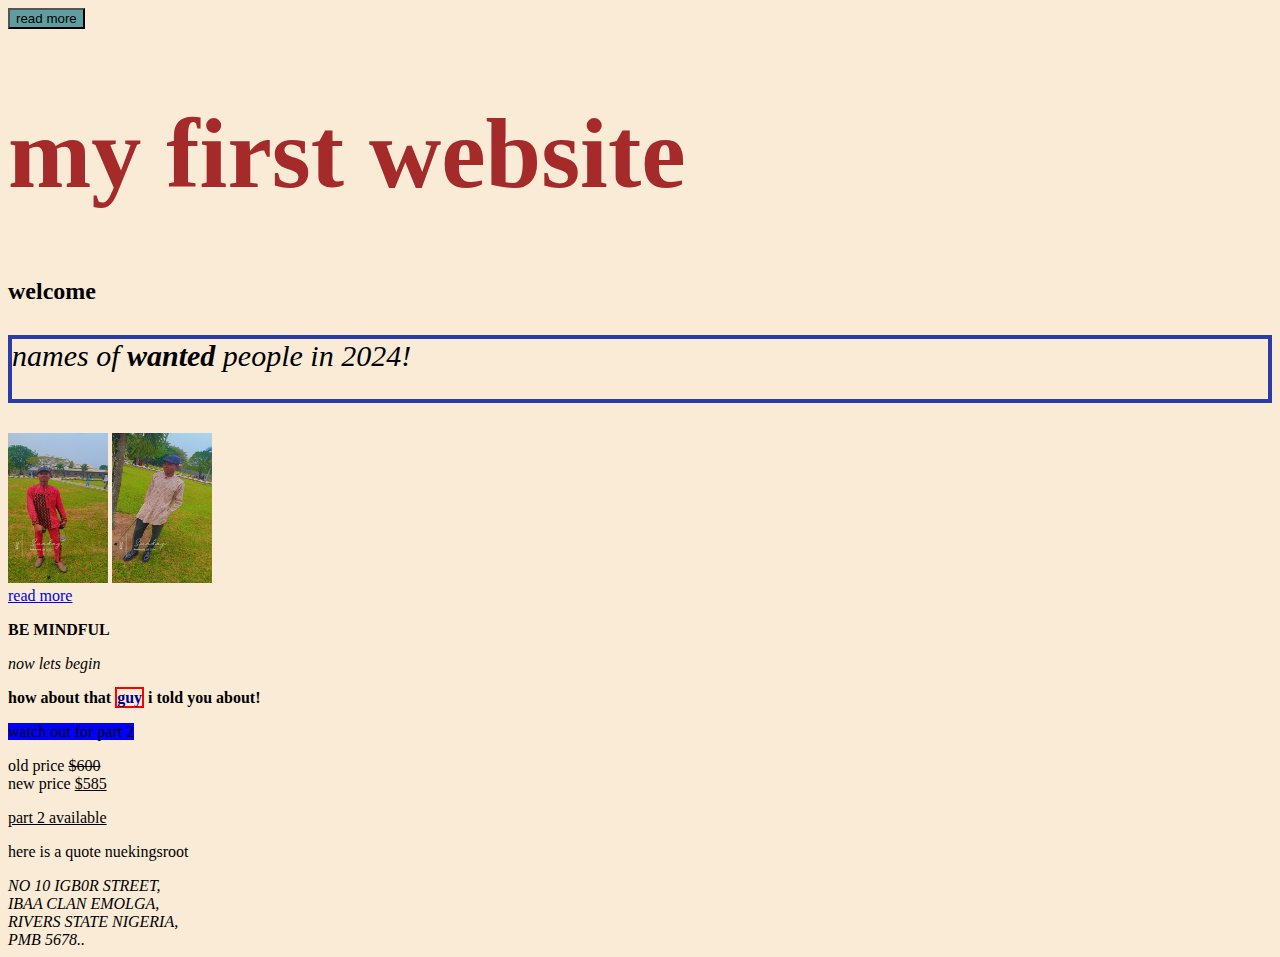
<file: index.html>
<!DOCTYPE html>
<html>
    <head>
        <title>my first website</title>
    </head>

    <body style="background-color: antiquewhite;">
        <!-- body start here... this is just a sample comment-->
         <a href="verified.html"><button style="background-color: cadetblue;">read more</button></a>
        <h1 style="display: flow-root; color: brown; font-size: 100px;">my first website</h1>
        <h2>welcome</h2>
        <p style="height: 60px; border: 4px solid rgb(42, 61, 165); font-size: 30px;"><em>names of <b>wanted</b> people in 2024!</em></p>
        <img src="jeff.jpg" width="100" height="150" />
        <img src="kings.jpg" width="100" height="150" /><br>
        <a href="https://elanhub.net/"> read more</a>
        <p><b>BE MINDFUL</b></p>
        <P><i>now lets begin</i></P>
        <p><strong>how about that <span style="color: darkblue; border: 2px solid red">guy</span> i told you about!</strong></p>
        <p><mark style="background-color: blue;">watch out for part 2</mark></p>
        <p>old price <del>$600</del> <br> new price <ins>$585</ins></p>
        <p><ins>part 2 available</ins></p>
        <p>here is a quote nuekingsroot</p>
        <address> 
            NO 10 IGB0R STREET,<br>
            IBAA CLAN EMOLGA,<br>
            RIVERS STATE NIGERIA,<br>
            PMB 5678..
        </address>
    </body>
</html>
</file>
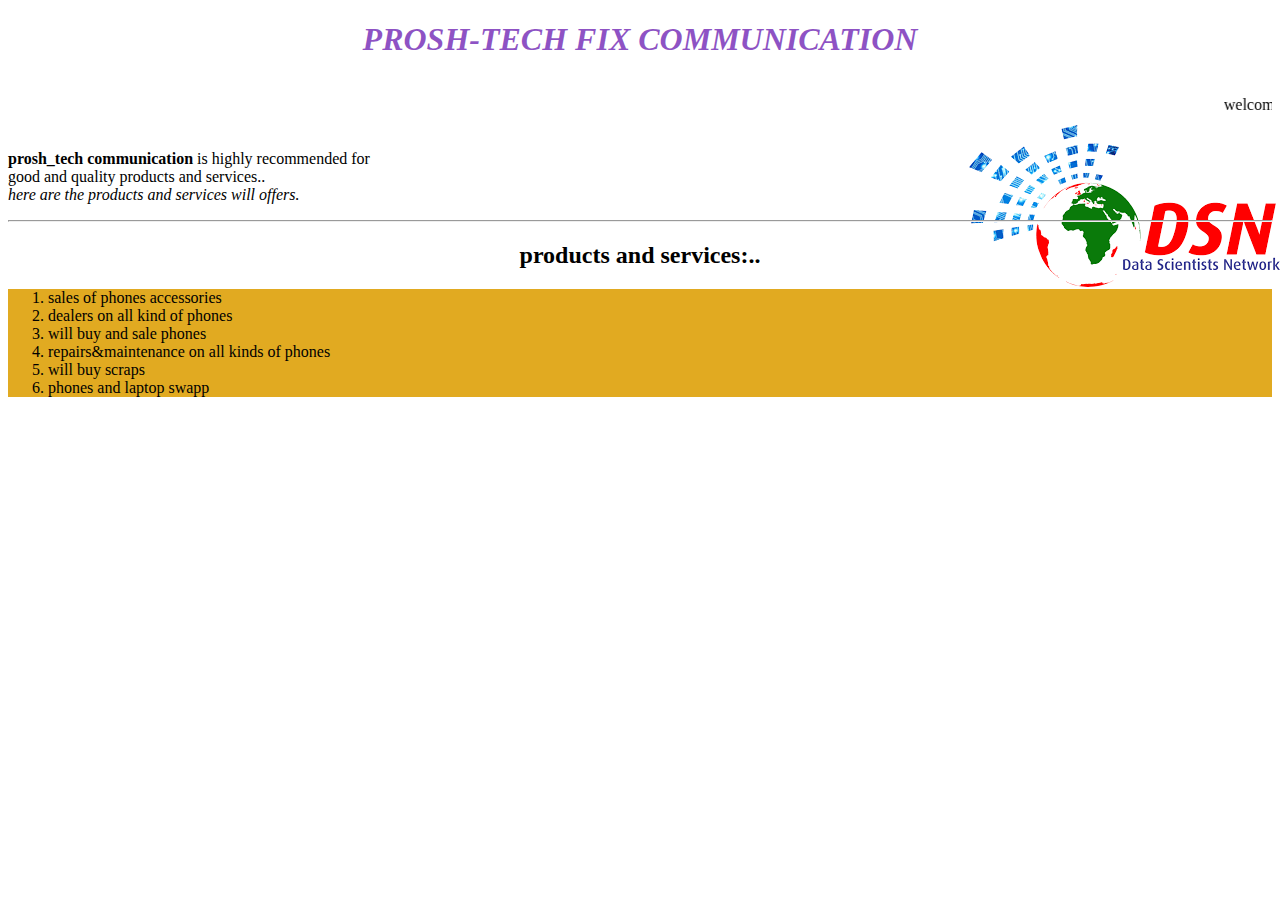
<file: customer.html>
<!DOCTYPE html>
<html>
    <head>
        <title>background coloring</title>
    </head>
    <style>
    body {
        background-image: url(Dsn_logo.png);
        background-position: right;
        background-repeat: no-repeat;
        display: block;
    } 
    h1 {
        text-align: center;
        color: rgba(99, 15, 173, 0.716);
    }   
    </style>
    <body>
         <h1><em>PROSH-TECH FIX COMMUNICATION</em></h1>
         <marquee>
            <p>welcome to prosh_tech fix world communication</p>
         </marquee>
         <p><b>prosh_tech communication</b> is highly recommended for <br> good and quality products and services.. <br> <em>here are the products and services will offers.</em></p>
         <hr>
         <h2 style="text-align: center;"><b>products and services:..</b></h2>
         <div style="background-color: rgb(225, 170, 33);">
            <ol>
                <li>sales of phones accessories</li>
                <li>dealers on all kind of phones</li>
                <li>will buy and sale phones</li>
                <li>repairs&maintenance on all kinds of phones</li>
                <li>will buy scraps</li>
                <li>phones and laptop swapp</li>
            </ol>
         </div>
    </body>
</html>
</file>
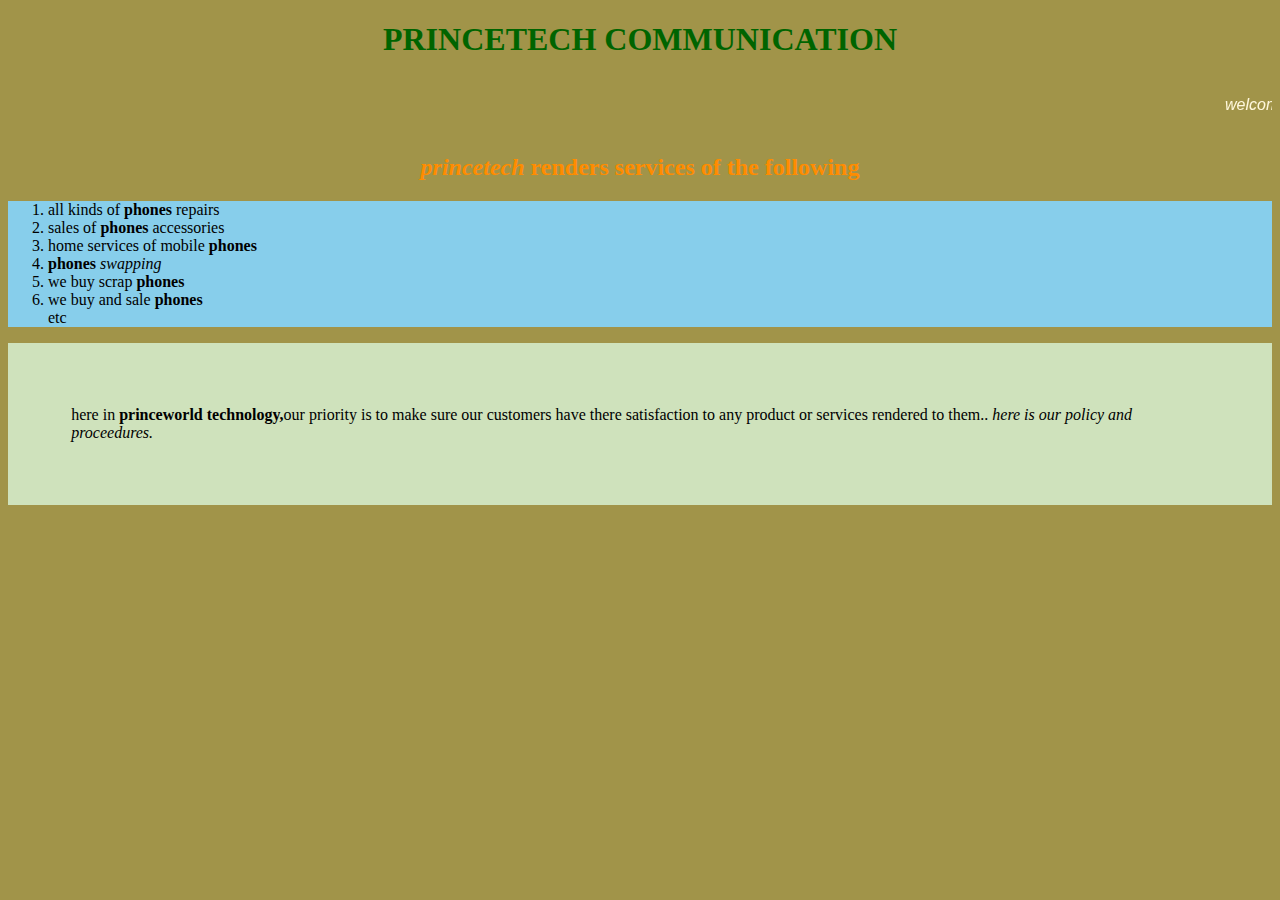
<file: service.html>
<!DOCTYPE html>
<html>
    <head>
        <title>princetech communication</title>
    </head>

    <body style="background-color: rgba(128, 110, 10, 0.74);">
        <h1 style="text-align: center; color: darkgreen;"><strong>PRINCETECH COMMUNICATION</strong></h1>
        <marquee>
            <p style="font-family: 'Franklin Gothic Medium', 'Arial Narrow', Arial, sans-serif; color: cornsilk;"><em>welcome to princetech communication</em></p>
        </marquee>
        <h2 style="display: block; color: darkorange; text-align: center;"><em>princetech</em> renders services of the following</h2>

        <div style="background-color: skyblue;">
        <ol>
            <li>all kinds of <b> phones</b> repairs</li>
            <li>sales of <b>phones</b> accessories</li>
            <li>home services of mobile <b>phones</b></li>
            <li><b>phones</b> <em>swapping</em></li>
            <li>we buy scrap <b>phones</b></li>
            <li>we buy and sale <b>phones</b><br>etc</li>
        </ol>
        </div>
        <p style="padding: 5%; margin: auto; border: radius 20%; background-color: rgb(207, 226, 188);">here in <strong>princeworld technology,</strong>our priority is to make sure our customers have there satisfaction to any product or services rendered to them.. <em>here is our policy and proceedures.</em></p>
    </body>
</html>
</file>
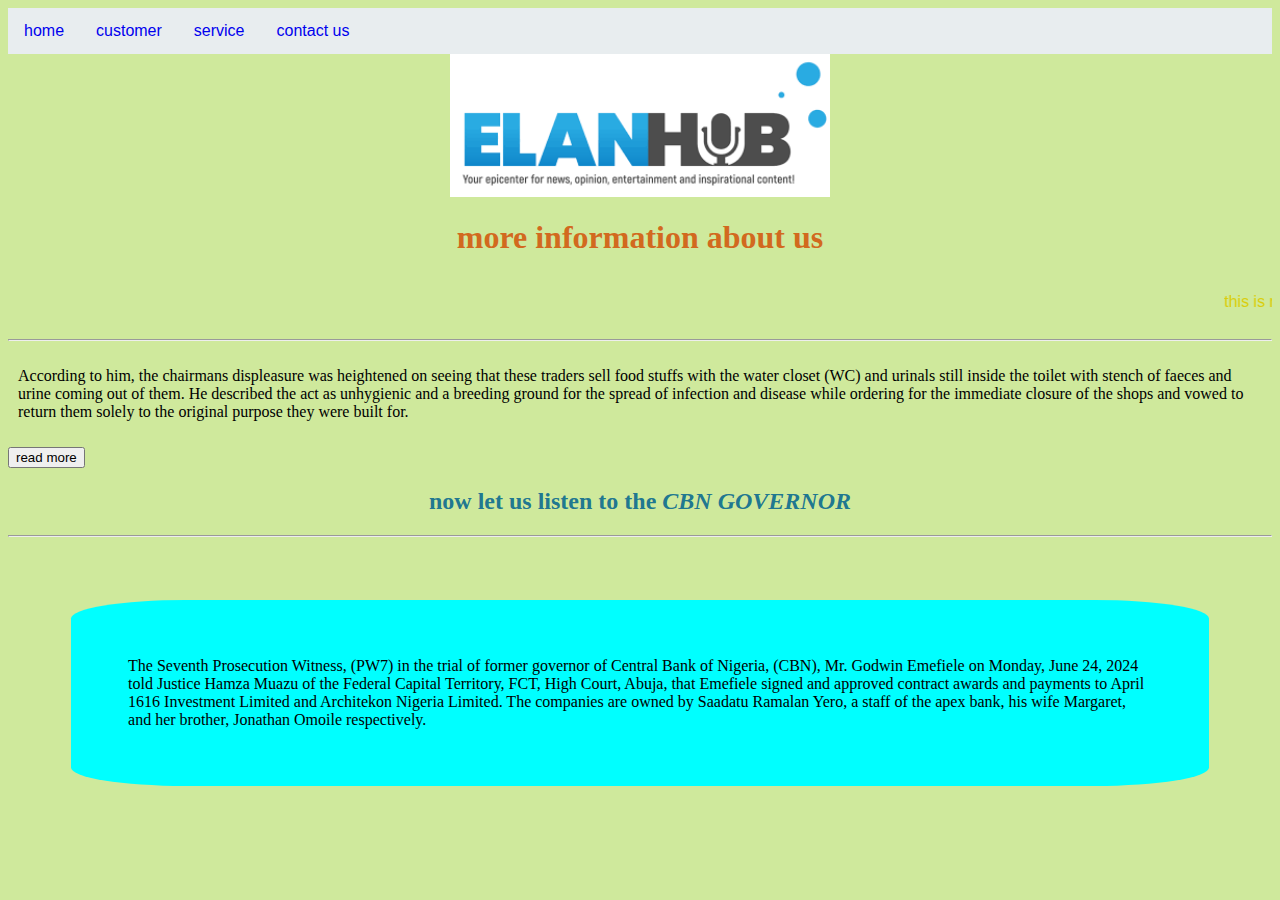
<file: verified.html>
<!DOCTYPE html>
<html lang="en">
    <head>
        <title>About us - elanhub</title>
        <link rel="stylesheet" href="style.css">
    </head>
    <!-- body start here -->
     <body style="background-color: rgb(207, 233, 156);">
        <ul>
            <li><a href="index.html">home</a></li>
            <li><a href="customer.html">customer</a></li>
            <li><a href="service.html">service</a></li>
            <li><a href="contact us.html">contact us</a></li>
        </ul>

        <a href="index.html">
            <img src="download.png" style="width: 30%; margin-left: auto; margin-right: auto; display: block;" />
        </a>
        
        <h1 style="text-align: center; color: chocolate;">more information about us</h1>

        <marquee>
            <p style="font-family: 'Franklin Gothic Medium', 'Arial Narrow', Arial, sans-serif; color: rgb(218, 204, 8);">this is news about elanhub, listen up and at the same time, enjoy your weekend.</p>
        </marquee>
        <hr style="color: rgb(228, 16, 16);">

        <p class="elan">According to him, the chairmans displeasure was heightened on seeing that these traders sell food stuffs with the water closet (WC) and urinals still inside the toilet with stench of faeces and urine coming out of them.

            He described the act as unhygienic and a breeding ground for the spread of infection and disease while ordering for the immediate closure of the shops and vowed to return them solely to the original purpose they were built for.

        </p>
        <a href="https://elanhub.net/protester-killed-as-explosion-rocks-port-harcourt/"><button>read more</button></fieldset></a>
        <h2 style="text-align: center; color: rgba(21, 113, 144, 0.966);"><b>now let us listen to the <em>CBN GOVERNOR</em></b></h2>
        <hr style="color: darkblue;">
        <div style="background-color: aqua; border-radius: 10%; margin: 5%;">
        <P style="padding: 5%;">The Seventh Prosecution Witness, (PW7) in the trial of former governor of Central Bank of Nigeria, (CBN), Mr. Godwin Emefiele on Monday, June 24, 2024 told Justice Hamza Muazu of the Federal Capital Territory, FCT, High Court, Abuja, that Emefiele signed and approved contract awards and payments to April 1616 Investment Limited and Architekon Nigeria Limited. The companies are owned by Saadatu Ramalan Yero, a staff of the apex bank, his wife Margaret, and her brother, Jonathan Omoile respectively.</P>
        </div>
    </body> 
</html>
</file>
<file: style.css>
ul {
    list-style-type: none;
    margin: 0;
    padding: 0;
    overflow: hidden;
    background-color: rgb(232, 237, 239);
    font-family: 'Franklin Gothic Medium', 'Arial Narrow', Arial, sans-serif;
   }
li {
    display: inline;
    float: left;
   }
li a {
    display: block;
    padding: 14px 16px;
    text-decoration: none;
   }  
   /* change color on hover */
li a:hover {
    background-color: rgba(129, 24, 24, 0.756);
   } 
.elan {
    padding: 10px;
}
</file>
